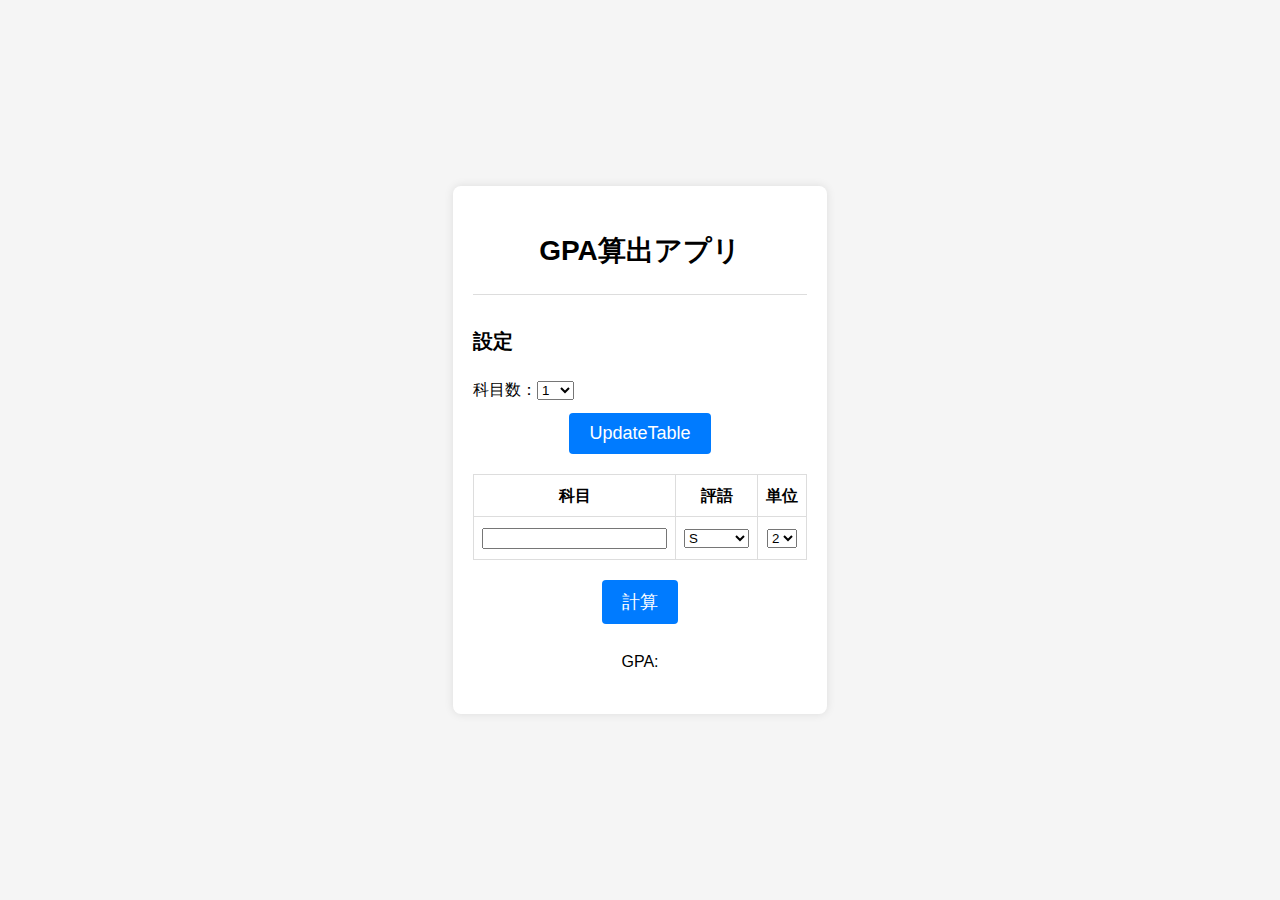
<file: index.html>
<!DOCTYPE html>

<html lang="ja">

<head>
    <meta charset="UTF-8">
    <script src="script.js"></script>
    <link rel="stylesheet" href="style.css">
</head>

<body>
    <div class="all">

        <div class="contents">
            <h2 id="top-title">GPA算出アプリ</h2>
            <div class="config">
                <h3>設定</h3>
                <p>
                    <!--
                    科目数：<input type="text" id="input-total-subjects" value="1"><br>
                    -->
                    科目数：<select id="select-total-subjects"></select>
                    <br>
                    <button onclick="updateTable()">UpdateTable</button>
                </p>

                <table id="table-subject"></table>
                <button onclick="getGpa()">計算</button>
            </div>

            <div class="output">
                <p>
                    GPA: <span id="gpa"></span>
                </p>
            </div>
        </div>
    </div>
</body>

</html>
</file>
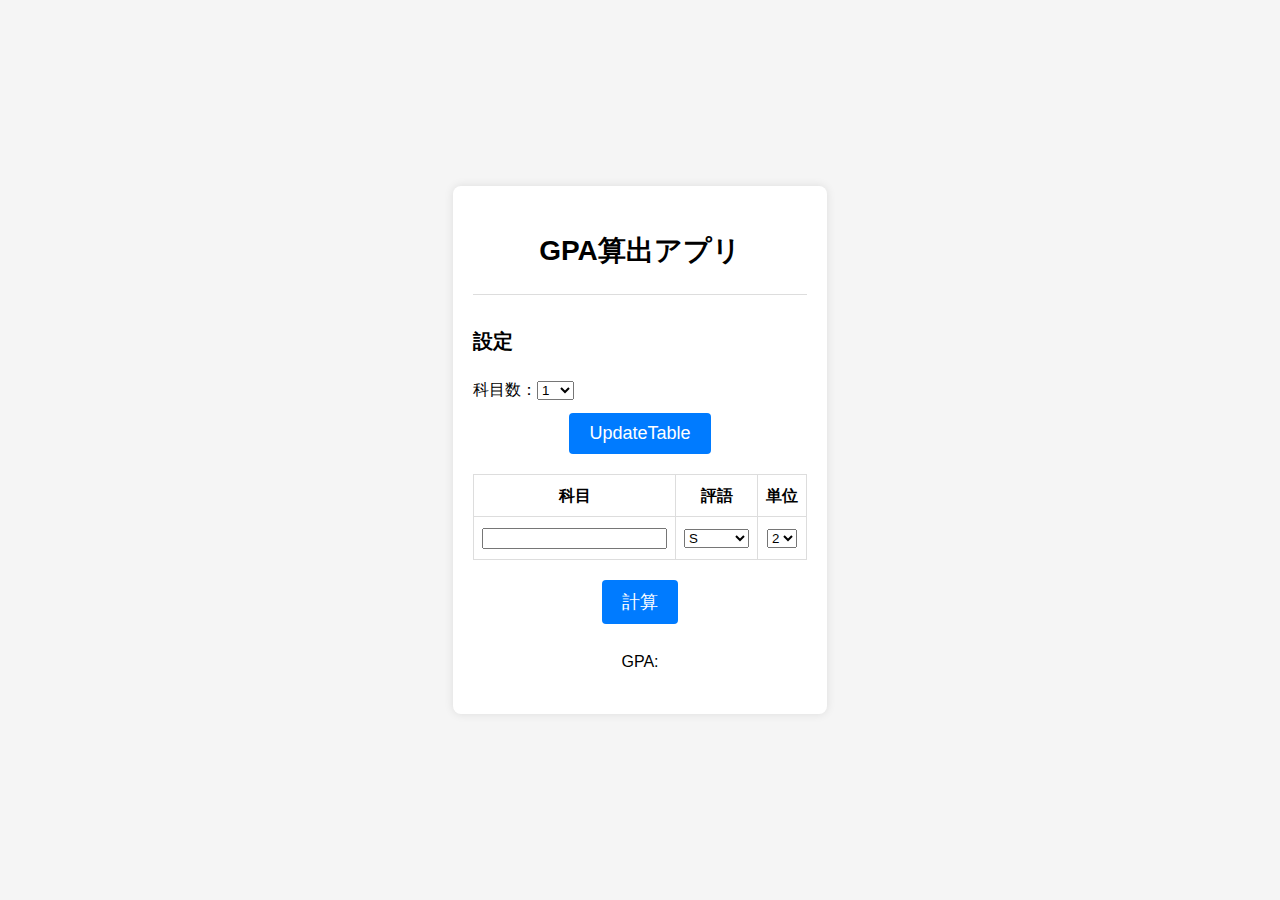
<file: app.html>
<!DOCTYPE html>

<html lang="ja">

<head>
  <meta charset="UTF-8">
  <script src="script.js"></script>
  <link rel="stylesheet" href="style.css">
</head>

<body>
  <div class="all">

    <div class="contents">
      <h2 id="top-title">GPA算出アプリ</h2>
      <div class="config">
        <h3>設定</h3>
        <p>
          <!--
                    科目数：<input type="text" id="input-total-subjects" value="1"><br>
                    -->
          科目数：<select id="select-total-subjects"></select>
          <br>
          <button onclick="updateTable()">UpdateTable</button>
        </p>

        <table id="table-subject"></table>
        <button onclick="getGpa()">計算</button>
      </div>

      <div class="output">
        <p>
          GPA: <span id="gpa"></span>
        </p>
      </div>
    </div>
  </div>
</body>

</html>
</file>
<file: style.css>
/* style.css */
/* css だけはチャットGPA3.5使って自動生成したから バグ出たらごめん */

/* Global styles */
body {
    font-family: Arial, sans-serif;
    line-height: 1.6;
    margin: 0;
    padding: 0;
}

.all {
    display: flex;
    justify-content: center;
    align-items: center;
    height: 100vh;
    background-color: #f5f5f5;
}

.contents {
    max-width: 500px;
    padding: 20px;
    border-radius: 8px;
    background-color: #fff;
    box-shadow: 0 0 10px rgba(0, 0, 0, 0.1);
}

/* Header */
#top-title {
    text-align: center;
    font-size: 28px;
    margin-bottom: 20px;
}

/* Configuration */
.config {
    border-top: 1px solid #ddd;
    padding-top: 10px;
    margin-top: 20px;
}

.config h3 {
    font-size: 20px;
}

.config p {
    margin: 10px 0;
}

/* Table */
#table-subject {
    width: 100%;
    border-collapse: collapse;
    margin: 20px 0;
}

#table-subject th,
#table-subject td {
    border: 1px solid #ddd;
    padding: 8px;
    text-align: center;
}

/* Calculation button */
button {
    display: block;
    margin: 10px auto;
    padding: 10px 20px;
    font-size: 18px;
    background-color: #007bff;
    color: #fff;
    border: none;
    border-radius: 4px;
    cursor: pointer;
}

/* Output */
.output {
    text-align: center;
}

#gpa {
    font-size: 24px;
    font-weight: bold;
}

/* Responsive adjustments for smaller screens */
@media (max-width: 600px) {
    .contents {
        max-width: 90%;
    }
}
</file>
